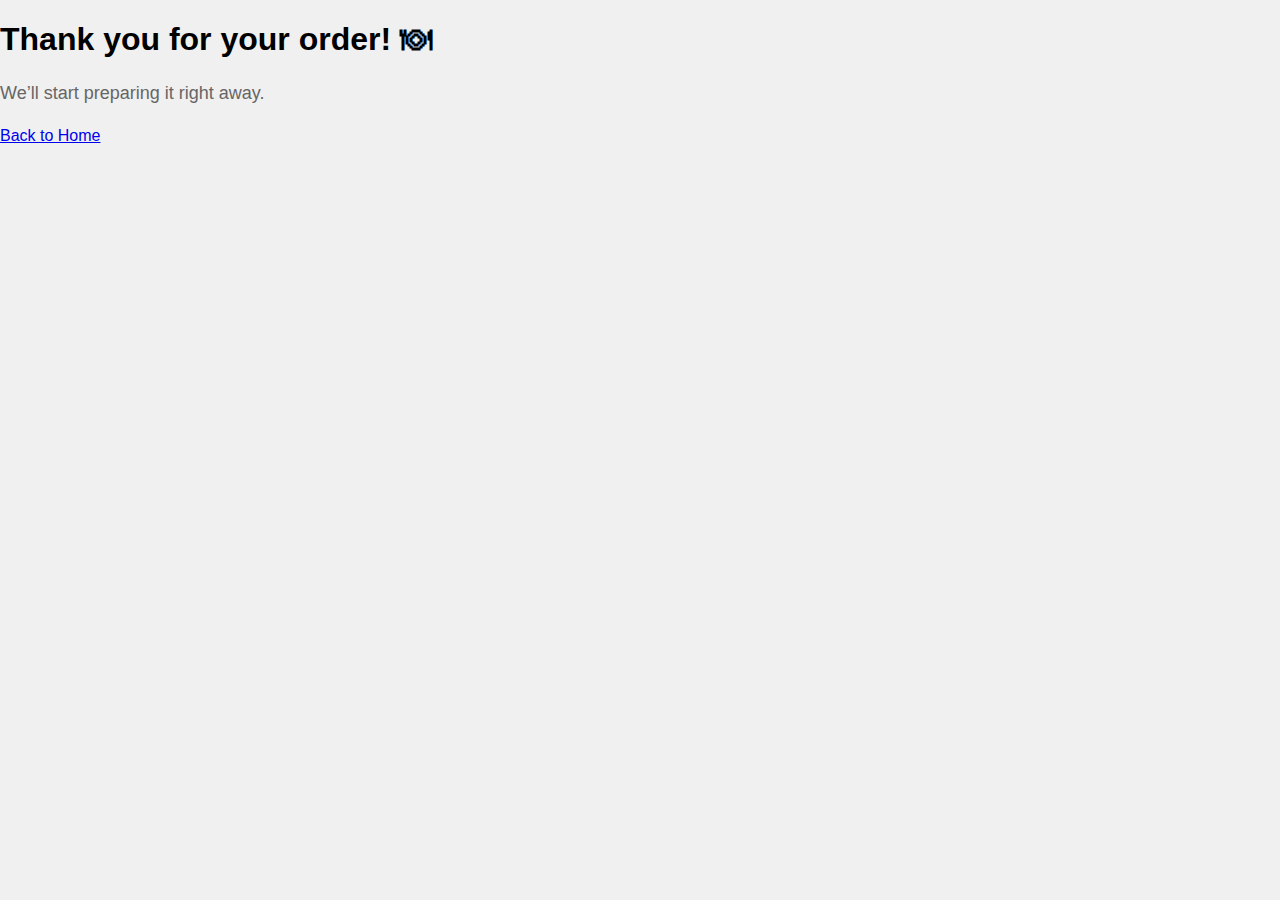
<file: thank-you.html>
<!DOCTYPE html>
<html>
<head>
    <title>Thank You | Taste Heaven</title>
    <link rel="stylesheet" href="style.css">
</head>
<body>
    <h1>Thank you for your order! 🍽</h1>
    <p>We’ll start preparing it right away.</p>
    <a href="index.html">Back to Home</a>
</body>
</html>
</file>
<file: style.css>
body {
  font-family: Arial, sans-serif;
  margin: 0;
  padding: 0;
  background-color: #f0f0f0;
}

header {
  background-color: oklch(32.582% 0.19955 277.216);
  color: #fff;
  padding: 5px;
  text-align: center;
}

header h1 {
  margin: 0;
}

#menu {
  background-color: #333;
  padding: 10px;
  text-align: center;
}

.logo {
  width: 100px;
  height: auto;
  margin: 20px auto;
}

.categories {
  display: flex;
  flex-wrap: wrap;
  justify-content: center;
}

.category-card {
  background-color: #fff;
  padding: 20px;
  border: 1px solid #ddd;
  border-radius: 10px;
  box-shadow: 0 0 10px rgba(0, 0, 0, 0.1);
  transition: all 0.3s ease-in-out;
  margin: 20px;
  width: calc(33.33% - 40px);
  text-align: center;
}

.category-card:hover {
  box-shadow: 0 0 20px rgba(0, 0, 0, 0.2);
  transform: translateY(-2px);
}

.category-card h2 {
  margin-top: 0;
  color: #333;
}

.category-card img {
  width: 100%;
  height: 150px;
  object-fit: cover;
  border-radius: 10px;
}

.main {
  padding: 20px;
}

p {
  margin-bottom: 20px;
  font-size: 18px;
  color: #666;
  line-height: 1.5;
}
</file>
